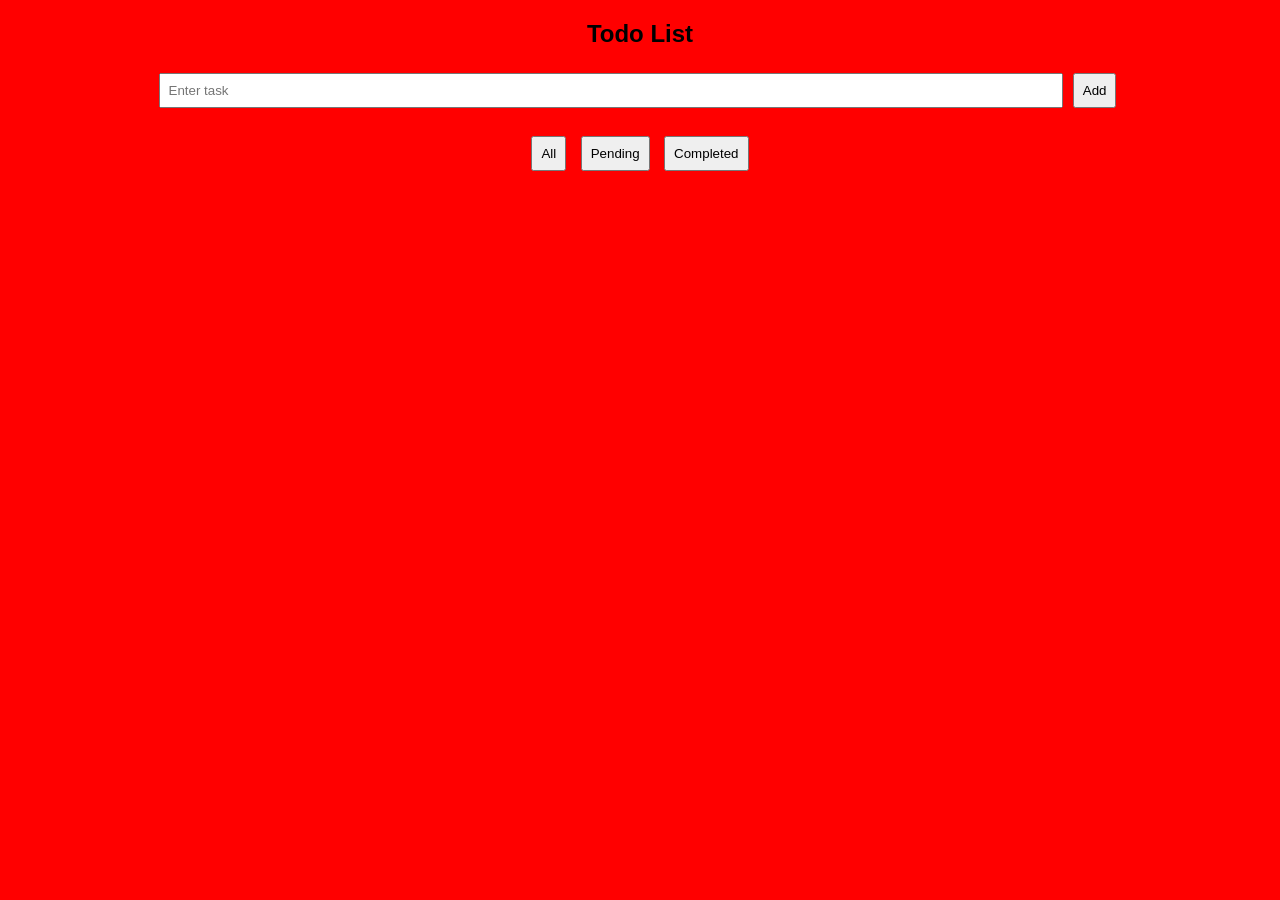
<file: index.html>
<!DOCTYPE html>
<html>
<head>
  <title>Todo App</title>
  <link rel="stylesheet" href="style.css">
</head>
<body>

<h2>Todo List</h2>

<input type="text" id="taskInput" placeholder="Enter task">
<button onclick="addTask()">Add</button>

<br><br>

<button onclick="filterTasks('all')">All</button>
<button onclick="filterTasks('pending')">Pending</button>
<button onclick="filterTasks('completed')">Completed</button>

<ul id="taskList"></ul>

<script src="script.js"></script>
</body>
</html>
</file>
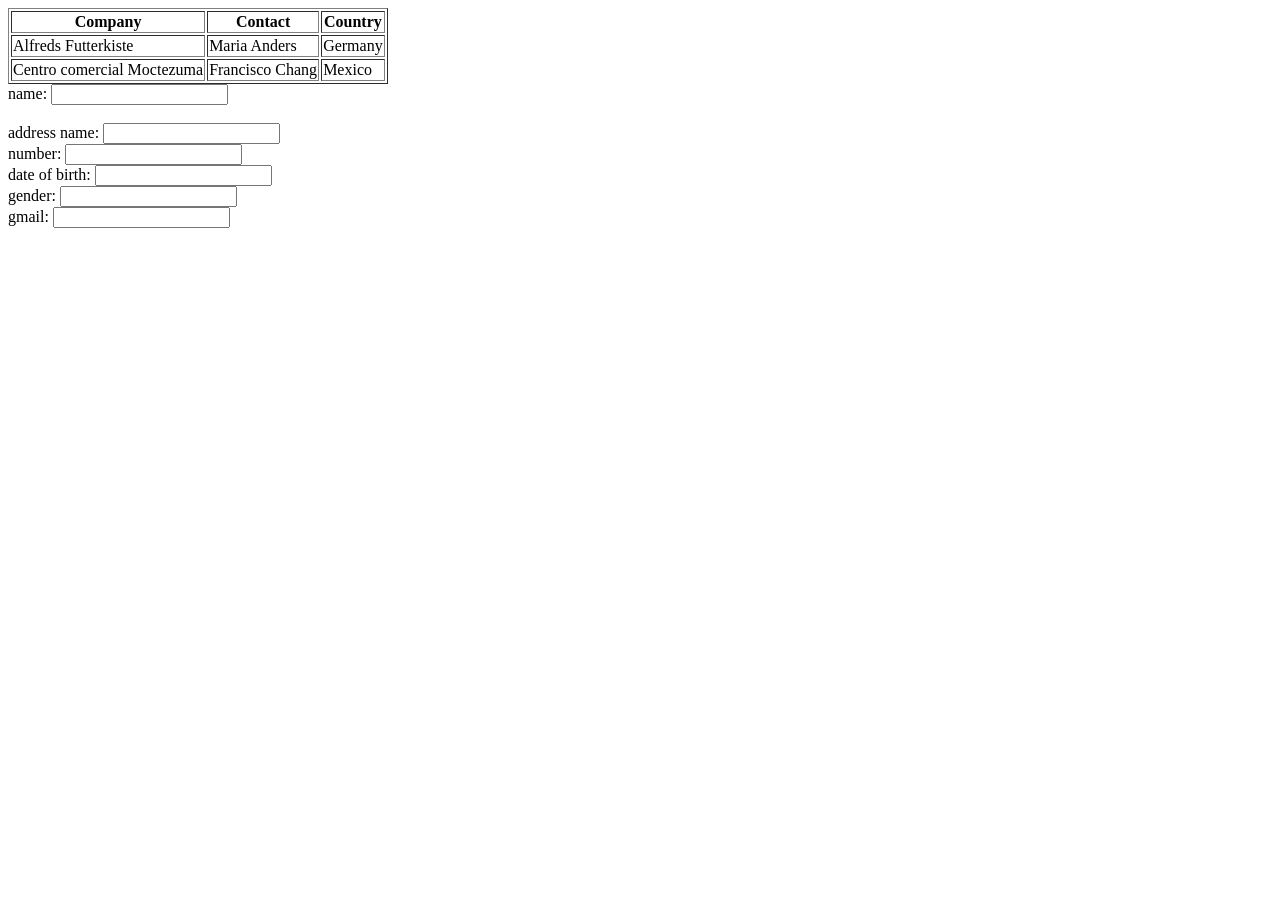
<file: act.html>
<!DOCTYPE html>
<html>
<head>
<title>Page Title</title>
</head>
<body>

<table border="1">
  <tr>
    <th>Company</th>
    <th>Contact</th>
    <th>Country</th>
  </tr>
  <tr>
    <td>Alfreds Futterkiste</td>
    <td>Maria Anders</td>
    <td>Germany</td>
  </tr>
  <tr>
    <td>Centro comercial Moctezuma</td>
    <td>Francisco Chang</td>
    <td>Mexico</td>
  </tr>
</table>



<form>
  <label for="fname"> name:</label>
  <input type="text" id="fname" name="fname"><br><br>
  <label for="lname">address name:</label>
  <input type="text" id="lname" name="lname">
<br>
  <label for="fname"> number:</label>
  <input type="text" id="fname" name="fname"></br>
  <label for="fname"> date of birth:</label>
  <input type="text" id="fname" name="fname"></br>
  <label for="fname"> gender:</label>
  <input type="text" id="fname" name="fname"></br>
  <label for="fname"> gmail:</label>
  <input type="text" id="fname" name="fname"></br>

</form>

</body>
</file>
<file: style.css>
body {
  font-family: Arial;
  background: red;
  text-align: center;
}

.container {
  width: 300px;
  margin: auto;
  background: black;
  padding: 20px;
  margin-top: 50px;
  border-radius: 10px;
}

input {
  padding: 8px;
  width: 70%;
}

button {
  padding: 8px;
  margin: 5px;
  cursor: pointer;
}

li {
  list-style: none;
  padding: 10px;
  margin: 5px;
  background:white;
  display: flex;
  justify-content: space-between;
}

.completed {
  text-decoration: line-through;
  color: green;
}

.filters button {
  margin-top: 10px;
}
</file>
